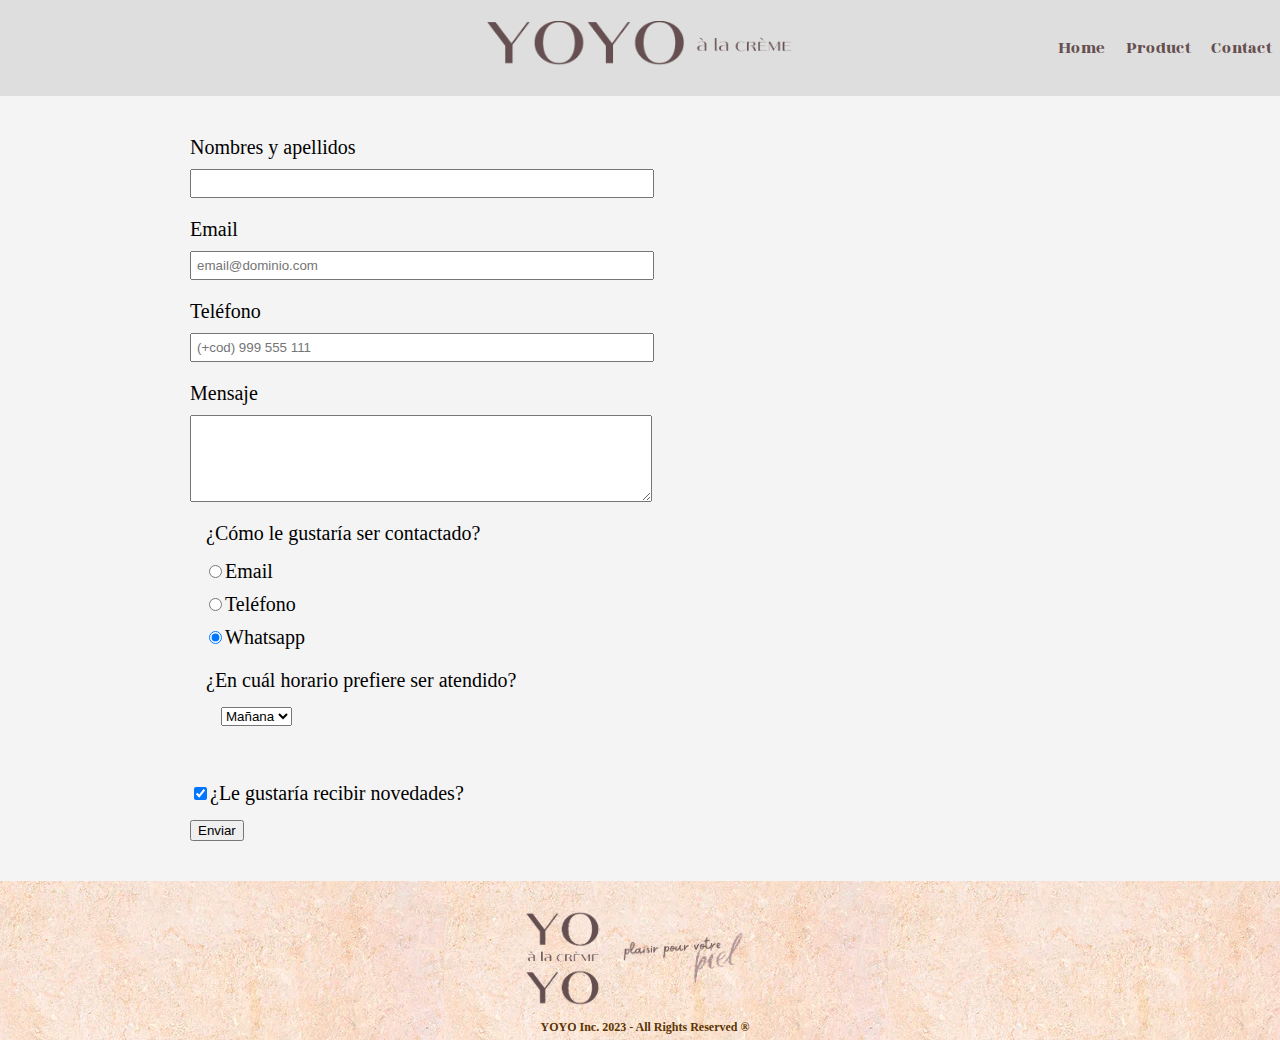
<file: contact.html>
<!DOCTYPE html>
<html lang="en">
<head>
    <meta charset="UTF-8">
    <meta http-equiv="X-UA-Compatible" content="IE=edge">
    <meta name="viewport" content="width=device-width, initial-scale=1.0">
    <title>Contacto - YOYO à la CRÈME<</title>
    <link href="styles/global-styles.css" rel="stylesheet" type="text/css">
    <link href="styles/style-contacto.css" rel="stylesheet" type="text/css">
</head>
<body>
    <header>
        <div class="head_box">
            <h1><img src="img/2_yoyologo_horizontal.png" alt="YOYO à la CRÈME logo" class="logo_hor"></h1>
            <nav class="menu">
                <ul>
                    <li><a href="index.html">home</a></li>
                    <li><a href="products.html">product</a></li>
                    <LI><a href="contact.html">contact</a></LI>
                </ul>
            </nav>
        </div>
    </header>
    <main>
        <form>
            <label for="nombresyapellidos">Nombres y apellidos</label>
            <input type="text" id="nombresyapellidos" class="cuadros-de-texto" required>

            <label for="email">Email</label> 
            <input type="email" id="email" class="cuadros-de-texto" required placeholder="email@dominio.com">

            <label for="telefono">Teléfono</label>
            <input type="tel" id="telefono" class="cuadros-de-texto" required placeholder="(+cod) 999 555 111">

            <label for="mensaje">Mensaje</label>
            <textarea id="mensaje" rows="5" class="cuadros-de-texto" required></textarea>

            <fieldset>
                <legend>¿Cómo le gustaría ser contactado?</legend>

                <label for="radio-email"><input type="radio" name="contact" value="email" id="radio-email">Email</label>
                
                <label for="radio-telefono"><input type="radio" name="contact" value="telefono" id="radio-telefono">Teléfono</label>
                
                <label for="radio-whatsapp"><input type="radio" name="contact" value="whatsapp" id="radio-whatsapp" checked>Whatsapp</label>
            </fieldset>

            <fieldset>
                <legend>¿En cuál horario prefiere ser atendido?</label>
                <select>
                    <option>Mañana</option>
                    <option>Tarde</option>
                    <option>Noche</option>
                </select>
            </fieldset>
            
            <label class="checkbox"><input type="checkbox" id="checkbox" checked>¿Le gustaría recibir novedades?</label>
            
            <input type="submit" value="Enviar" class="enviar">
        </form>  
    </main>
    <footer class="foot">
        <img id="logo-vertical" src="./img/1_yoyo_logo.png" alt="YOYO à la CRÈME logo">
        <img src="./img/eslogan.png" alt="YOYO à la CRÈME eslogan" >
        <p class="copyright">YOYO Inc. 2023 - All Rights Reserved &reg</p>
    </footer>
</body>
</html>
</file>
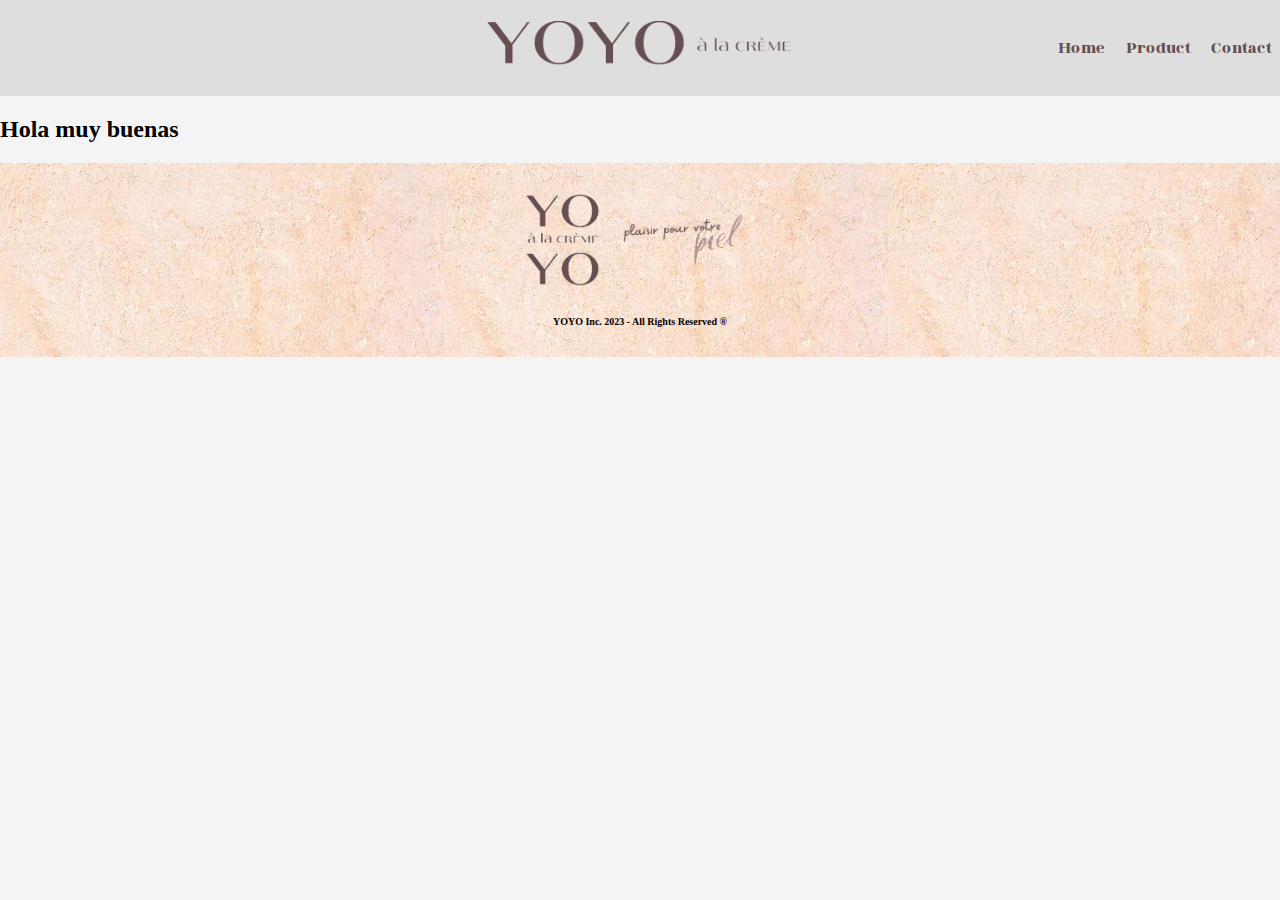
<file: contacto.html>
<!DOCTYPE html>
<html lang="en">
<head>
  <meta charset="UTF-8">
  <meta http-equiv="X-UA-Compatible" content="IE=edge">
  <meta name="viewport" content="width=device-width, initial-scale=1.0">
  <title>Contacto - YOYO à la CRÈME<</title>
  <link href="styles/style-productos.css" rel="stylesheet" type="text/css">
</head>
<body>
    <header>
        <div class="head_box">
            <h1><img src="img/2_yoyologo_horizontal.png" alt="YOYO à la CRÈME logo" class="logo_hor"></h1>
            <nav class="menu">
                <ul>
                    <li><a href="index.html">home</a></li>
                    <li><a href="productos.html">product</a></li>
                    <LI><a href="contacto.html">contact</a></LI>
                </ul>
            </nav>
        </div>
    </header>
    <main>
        <h2>Hola muy buenas</h2>
    </main>
    <footer class="foot">
        <img id="logo-vertical" src="./img/1_yoyo_logo.png">
        <img src="./img/eslogan.png">
        <p class="copyright">YOYO Inc. 2023 - All Rights Reserved &reg</p>
    </footer>
</body>
</html>
</file>
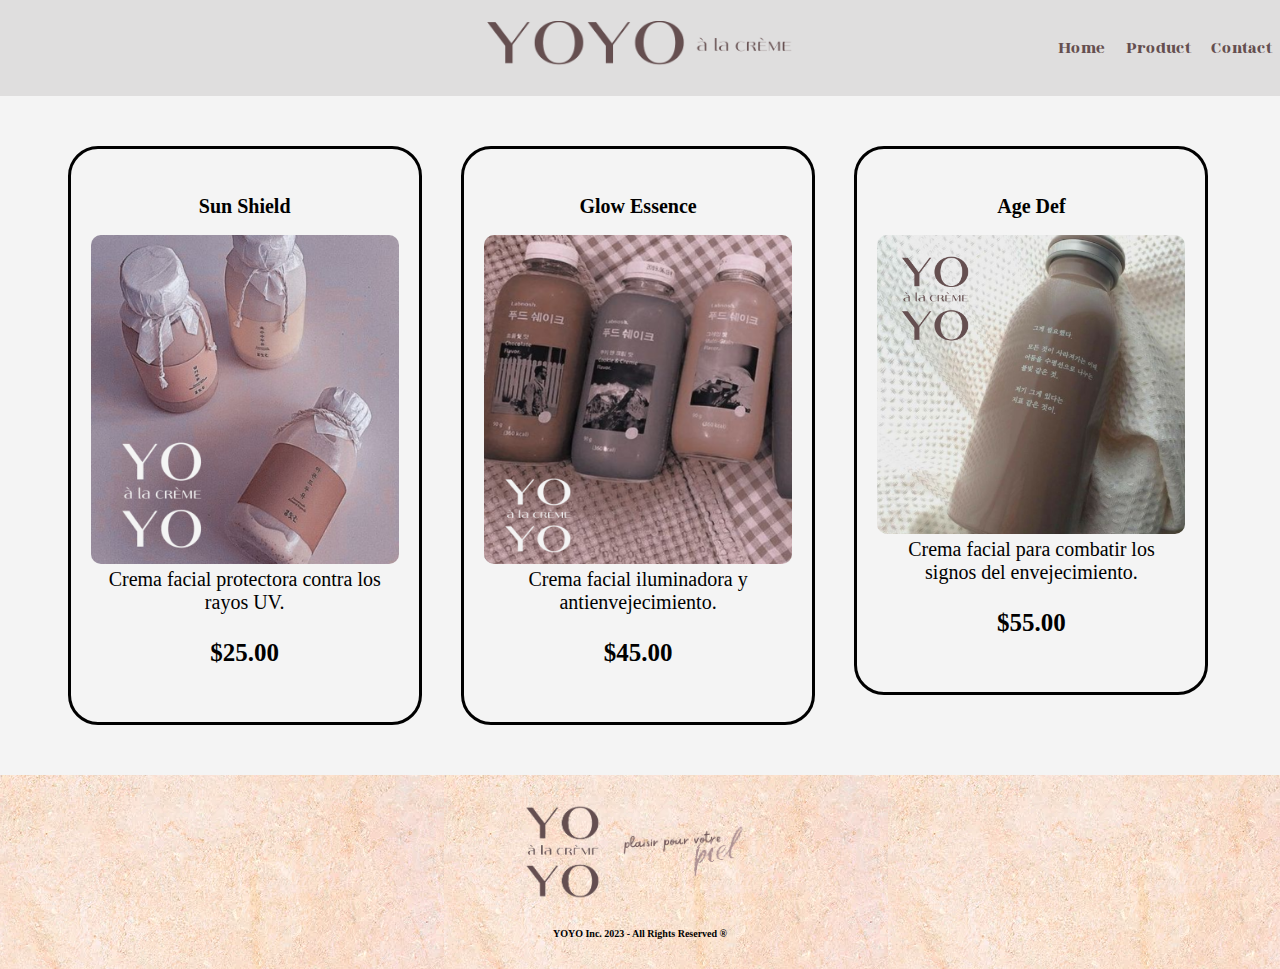
<file: productos.html>
<!DOCTYPE html>
<html lang="en">
<head>
    <meta charset="UTF-8">
    <meta http-equiv="X-UA-Compatible" content="IE=edge">
    <meta name="viewport" content="width=device-width, initial-scale=1.0">
    <title>YOYO à la CRÈME</title>
    <link href="styles/style-productos.css" rel="stylesheet" type="text/css">
</head>
<body>
    <header>
        <div class="head_box">
            <h1><img src="img/2_yoyologo_horizontal.png" alt="YOYO à la CRÈME logo" class="logo_hor"></h1>
            <nav class="menu">
                <ul>
                    <li><a href="index.html">home</a></li>
                    <li><a href="productos.html">product</a></li>
                    <LI><a href="contacto.html">contact</a></LI>
                </ul>
            </nav>
        </div>
    </header>
    <main>
        <ul class="product">
            <li>
                <h2>Sun Shield</h2>
                <img src="./img/producto_2.png">
                <p class="prod-desc">Crema facial protectora contra los rayos UV.</p>
                <p class="prod-price">$25.00</p>
            </li>
            <li>
                <h2>Glow Essence</h2>
                <img src="./img/producto_1.png">
                <p class="prod-desc">Crema facial iluminadora y antienvejecimiento.</p>
                <p class="prod-price">$45.00</p>
            </li>
            <li>
                <h2>Age Def</h2>
                <img src="./img/producto_3.png">
                <p class="prod-desc">Crema facial para combatir los signos del envejecimiento.</p>
                <p class="prod-price">$55.00</p>
            </li>
        </ul>
    </main>
    <footer class="foot">
        <img id="logo-vertical" src="./img/1_yoyo_logo.png">
        <img src="./img/eslogan.png">
        <p class="copyright">YOYO Inc. 2023 - All Rights Reserved &reg</p>
    </footer>
</body>
</html>
</file>
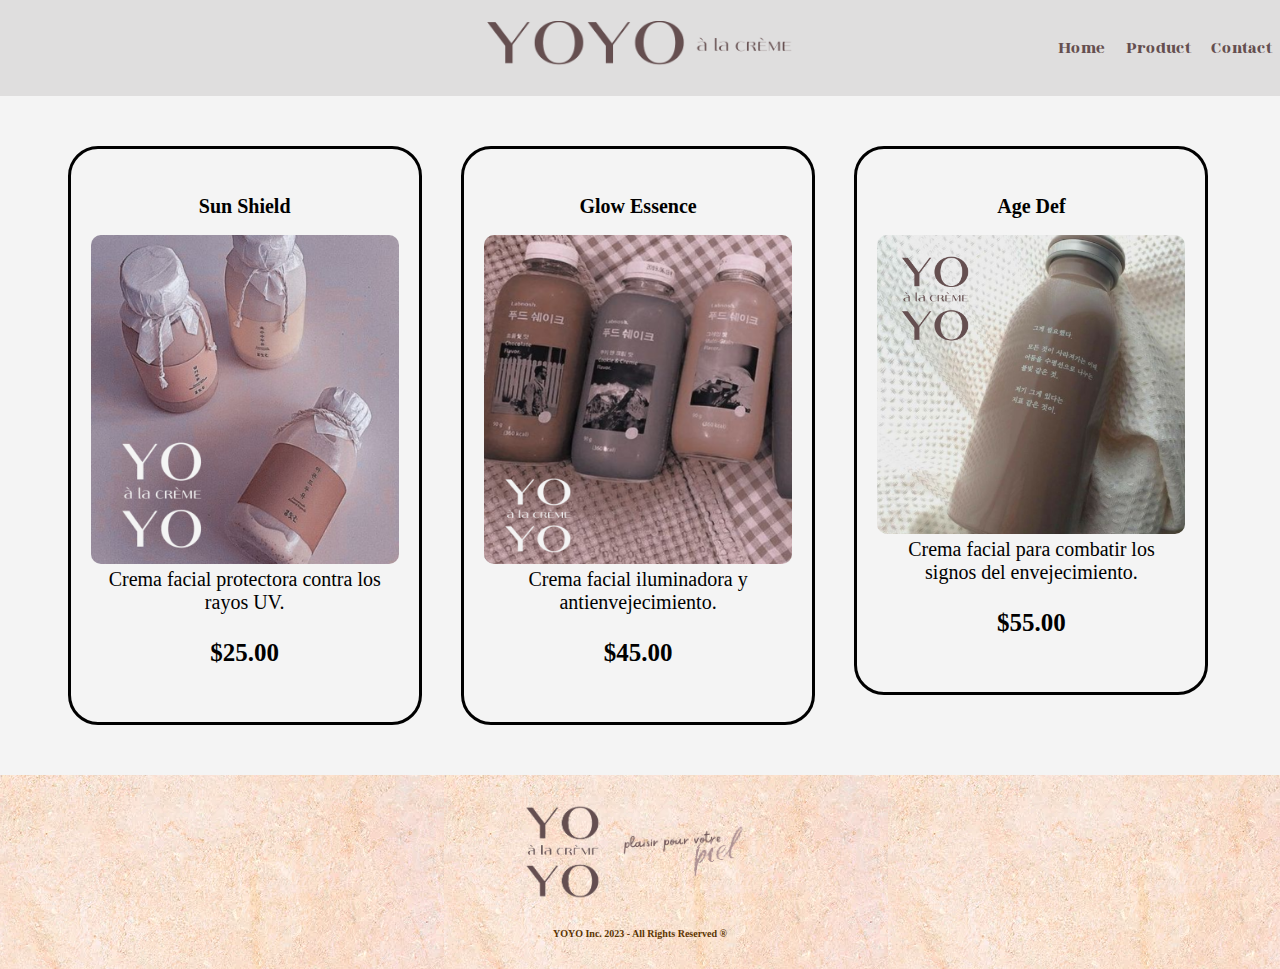
<file: products.html>
<!DOCTYPE html>
<html lang="en">
<head>
    <meta charset="UTF-8">
    <meta http-equiv="X-UA-Compatible" content="IE=edge">
    <meta name="viewport" content="width=device-width, initial-scale=1.0">
    <title>products - YOYO à la CRÈME</title>
    <link href="styles/global-styles.css" rel="stylesheet" type="text/css">
    <link href="styles/style-productos.css" rel="stylesheet" type="text/css">
</head>
<body>
    <header>
        <div class="head_box">
            <h1><img src="img/2_yoyologo_horizontal.png" alt="YOYO à la CRÈME logo" class="logo_hor"></h1>
            <nav class="menu">
                <ul>
                    <li><a href="index.html">home</a></li>
                    <li><a href="products.html">product</a></li>
                    <LI><a href="contact.html">contact</a></LI>
                </ul>
            </nav>
        </div>
    </header>
    <main>
        <ul class="product">
            <li>
                <h2>Sun Shield</h2>
                <img src="./img/producto_2.png">
                <p class="prod-desc">Crema facial protectora contra los rayos UV.</p>
                <p class="prod-price">$25.00</p>
            </li>
            <li>
                <h2>Glow Essence</h2>
                <img src="./img/producto_1.png">
                <p class="prod-desc">Crema facial iluminadora y antienvejecimiento.</p>
                <p class="prod-price">$45.00</p>
            </li>
            <li>
                <h2>Age Def</h2>
                <img src="./img/producto_3.png">
                <p class="prod-desc">Crema facial para combatir los signos del envejecimiento.</p>
                <p class="prod-price">$55.00</p>
            </li>
        </ul>
    </main>
    <footer class="foot">
        <img id="logo-vertical" src="./img/1_yoyo_logo.png">
        <img src="./img/eslogan.png">
        <p class="copyright">YOYO Inc. 2023 - All Rights Reserved &reg</p>
    </footer>
</body>
</html>
</file>
<file: styles/global-styles.css>
@font-face {
  font-family: "BinggoWood";
  src: url("../fonts/BinggoWood.ttf") format("truetype"),
      url("../fonts/BinggoWood.otf") format("opentype"),
      url("../fonts/BinggoWood.woff") format("woff"),
      url("../fonts/BinggoWood.woff2") format("woff2");
}

html{
  background-color: #F4F4F4 ;
}

body {
  margin: 0;
  padding: 0;
}

header{
  position: relative;
  background-color: #dfdede;
  margin: auto;
  text-align: center;
}
.head_box h1{
  display:  inline-block;
  max-width: auto;
}

.logo_hor{
  max-width: 100%;
  height: 45px;
}

nav.menu{
  position: absolute;
  top: 50%;
  right: 0;
  transform: translateY(-50%);
}

nav li{
  display: inline;   
}
nav a {
  font-family: "BinggoWood";
  padding: 8px;
  text-transform: capitalize;
  font-size: 18px;
  text-decoration: none;
  color: #654F50;
}

nav a:hover{
  color: rgb(219, 199, 166);
}

@media screen and (max-width: 768px) {
  .head_box h1 {
    max-width: 100%;
  }

  nav.menu {
    margin-top: 45px;
    position: static;
    display: block;
    text-align: center;
  }

  nav li {
    display: block;
    margin-bottom: 10px;
  }
}

footer{
  background: url(/img/textura.PNG);
  padding: 5px;
}

.foot{
  text-align: center;
  background-color: black;
  padding-top: 30px;
}

.foot img{
  display: inline-block;
  width: 150px;
}

#logo-vertical{
  width: 80px;
}

.copyright{
  color: rgb(92, 53, 2);
  font-size: 12px;
  font-weight: bold;
  margin: 10px 0 0 10px;
}

.credits{
  color: rgb(92, 53, 2);
  font-size: 8px;
  margin: 0 0 10px 0;
}
</file>
<file: styles/style-contacto.css>
@import url("global-styles.css");

main{
  max-width: 940px;
  margin: 0 auto;
  padding: 0 20px;
  box-sizing: border-box;
}

form{
  margin: 40px 0;
}

fieldset{
  border: none;
}

form label, form legend{
  display: block;
  font-size: 20px;
  margin: 0 0 10px;
}

select{
  display: block;
  margin: 15px;
}

.cuadros-de-texto{
  display: block;
  margin: 0 0 20px;
  padding: 5px 5px;
  width: 50%;
}

.checkbox{
  margin: 15px 0;
}
</file>
<file: styles/style-productos.css>
@font-face {
    font-family: "BinggoWood";
    src: url("../fonts/BinggoWood.ttf") format("truetype"),
        url("../fonts/BinggoWood.otf") format("opentype"),
        url("../fonts/BinggoWood.woff") format("woff"),
        url("../fonts/BinggoWood.woff2") format("woff2");
}

html{
    background-color: #F4F4F4 ;
}

body {
    margin: 0;
    padding: 0;
}

header{
    position: relative;
    background-color: #dfdede;
    margin: auto;
    text-align: center;
}
.head_box h1{
    display:  inline-block;
}

.logo_hor{
    max-width: 100%;
    height: 45px;
}

nav.menu{
    position: absolute;
    top: 50%;
    right: 0;
    transform: translateY(-50%);
}

nav li{
    display: inline;   
}
nav a {
    font-family: "BinggoWood";
    padding: 8px;
    text-transform: capitalize;
    font-size: 18px;
    text-decoration: none;
    color: #654F50;
}

nav a:hover{
    color: rgb(219, 199, 166);
}

.product{
    width: auto;
    margin: 0 auto;
    padding: 50px;
}

.product li{
    display: inline-block;
    text-align: center;
    width: 30%;
    vertical-align: top;
    margin: 0 1.5%;
    padding: 30px 20px;
    box-sizing: border-box;
    border: 3px solid black;
    border-radius: 30px;
}

.product li:hover{
    color: rgb(107, 96, 80);
    border-color: rgb(167, 154, 135);
}

.product h2{
    font-family: "BingooWood";
    font-size: 20px;
    font-weight: bold;
    word-wrap: break-word;
}

.product li:hover h2{
    font-size: 25px;
}

.product img{
    max-width: 100%;
    height: auto;
    border-radius: 10px;
}

.prod-desc{
    font-size: 20px;
    max-width: 300px;
    margin: 0 auto;
    word-wrap: break-word;
}

.prod-price{
    font-size: 25px;
    font-weight: bold;
    word-wrap: break-word;
}

footer{
    background: url(/img/textura.PNG);
    padding: 5px;
}

.foot{
    text-align: center;
    background-color: black;
    padding-top: 30px;
}

.foot img{
    display: inline-block;
    width: 150px;
}

#logo-vertical{
    width: 80px;
}

.copyright{
    font-size: 10px;
    font-weight: bold;
    margin: 25px;
}
</file>
